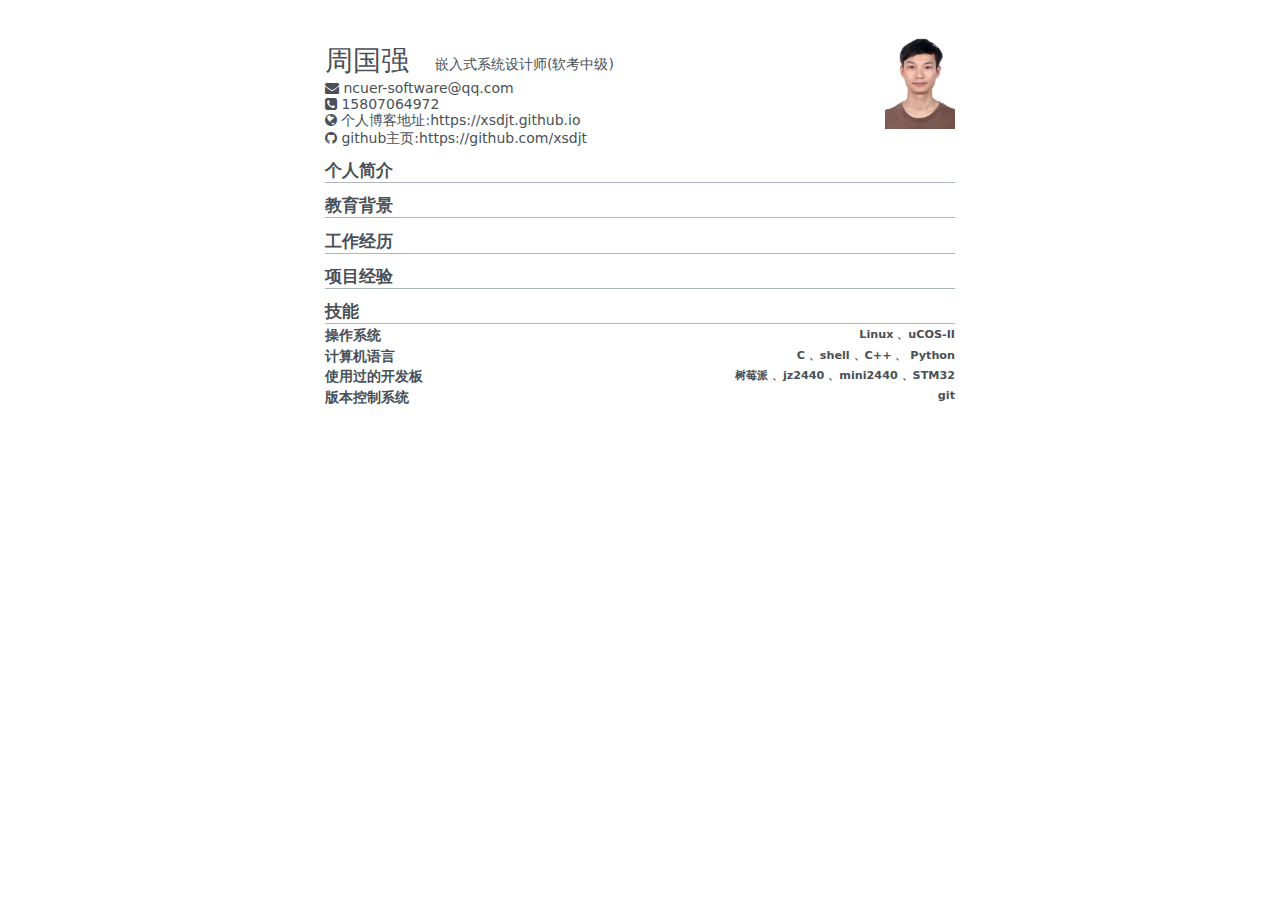
<file: index.html>
<!DOCTYPE html>
<html>
  <head>
  <title>个人简历</title>
  <meta charset="UTF-8">
  <meta name="viewport" content="width=device-width, initial-scale=1">
  <link href="https://fonts.googleapis.com/css?family=Noto+Sans" rel="stylesheet">
  <link href="https://maxcdn.bootstrapcdn.com/font-awesome/4.7.0/css/font-awesome.min.css" rel="stylesheet">
  <link rel="stylesheet" href="resume.css">
<meta name="generator" content="Hexo 5.4.0"></head>

  <body>
  <div class="container">
  <header>
    <div class="name-wrapper">
      <div id="fullname" class="title">
        周国强
      </div>
      <div id="jobtitle" class="sub-title">
        嵌入式系统设计师(软考中级)
      </div>
    </div>
    <div id="contact" class="contact">
      
      <div class="contact-item">
        
        <i class="fa fa-envelope aria-hidden="true></i>  ncuer-software@qq.com
        
      </div>
      
      <div class="contact-item">
        
        <i class="fa fa-phone-square aria-hidden="true></i> 15807064972
        
      </div>
      
      <div class="contact-item">
        
        <a target="_blank" rel="noopener" href="https://xsdjt.github.io">
        
        <i class="fa fa-globe aria-hidden="true></i> 个人博客地址:https://xsdjt.github.io
        
        </a>
        
      </div>
      
      <div class="contact-item">
        
        <a target="_blank" rel="noopener" href="https://github.com/xsdjt">
        
        <i class="fa fa-github aria-hidden="true></i> github主页:https://github.com/xsdjt
        
        </a>
        
      </div>
      
    </div>
    <div class="portrait">
      
      <img class="author-img" src="img/avatar.jpg" alt="author-img"/>
      
    </div>
  </header>

  <section id="introduction">
    <div class="section-title">
      个人简介 
    </div>
    <div class="section-content">
      
    </div>
  </section>

  <section id="education">
    <div class="section-title">
      教育背景 
    </div>
    <div class="section-content">
      
    </div>
  </section>

  <section id="experience">
    <div class="section-title">
      工作经历 
    </div>
    <div class="section-content">
      
    </div>
  </section>

  <section id="projects">
    <div class="section-title">
      项目经验 
    </div>
    <div class="section-content">
      
    </div>
  </section>

  <section id="skills">
      <div class="section-title">
      技能 
      </div>
      <div class="section-content">
        
        <div class="block">
          <div class="block-title">
            操作系统
          </div>
          <div class="block-subtitle">
            Linux 、uCOS-II
          </div>
        </div>
        
        <div class="block">
          <div class="block-title">
            计算机语言
          </div>
          <div class="block-subtitle">
            C 、shell 、C++ 、 Python
          </div>
        </div>
        
        <div class="block">
          <div class="block-title">
            使用过的开发板
          </div>
          <div class="block-subtitle">
            树莓派 、jz2440 、mini2440 、STM32
          </div>
        </div>
        
        <div class="block">
          <div class="block-title">
            版本控制系统
          </div>
          <div class="block-subtitle">
            git
          </div>
        </div>
        
      </div>
    </section>

</div>

  
  </body>
</html>
</file>
<file: resume.css>
/*
 * Theme of Mtics Resume
 * Copyright (c) Jevis Li, 2020
 */
 @import url(mobile.css) screen and (max-device-width: 48rem);
 @import url(laptop.css) all and (min-device-width: 48rem);
 
 html {
   width: 100%;
   font-size: 14px; }
 
 body {
   text-align: center;
   width: 100%;
   font-family: system-ui,"Noto Sans", "Segoe UI", Roboto, Helvetica, "Hiragino Sans GB", "Microsoft Yahei", sans-serif;
   -webkit-font-smoothing: antialiased;
   font-size: 1rem;
   margin: 0;
   color: #495057;
   background-color: #fff; }
 
 a {
   text-decoration: none;
   color: inherit; 
 }
 a:hover {
   text-decoration: underline; 
 }
 
 @media print {
   html {
     font-size: 12px; }
 
   .print {
     display: none; } 

    footer{
      display: none;
    }
   
 }
 
 .container {
   margin-left: auto;
   margin-right: auto;
   margin-bottom: 1rem;
   max-width: 45rem;
   text-align: left; 
 }
 
 .contact-item:a {
   color: inherit;
   text-decoration: none; 
 }
 
 .section-title {
   font-weight: bolder;
   text-align: left;
   text-transform: uppercase;
   border-bottom: 0.1rem solid #adb5bd;
 }
 
 .block:last-child {
   margin-bottom: 0; 
 }
 
 .block-title {
   font-weight: bold; 
 }
 
 .block-subtitle {
   font-weight: bold;
 }
 
 footer {
   color: #adb5bd;
   line-height: 1.5rem;
 }
</file>
